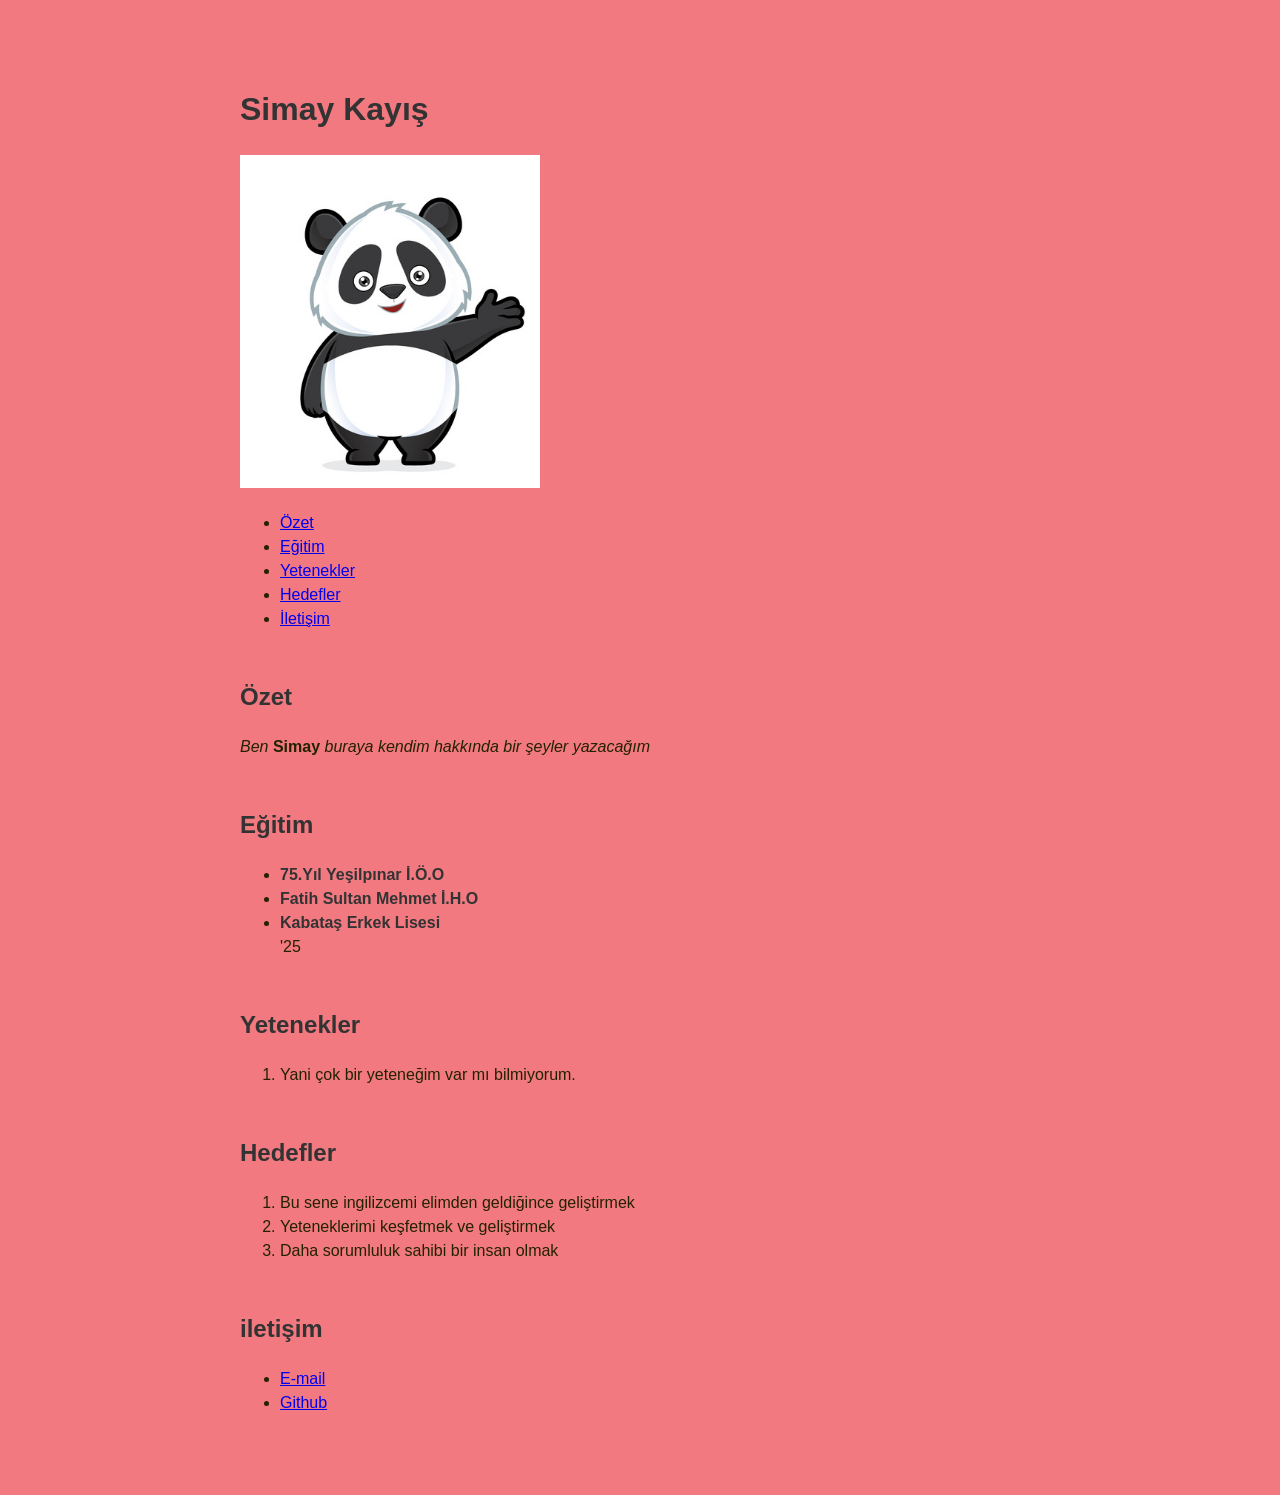
<file: index.html>
<!DOCTYPE html>
<html lang="tr">
<head>
    <meta charset="UTF-8">
    <title>Simay Kayış</title>
    <link rel="stylesheet" type="text/css" href="css/stylesheet.css">
</head>
<body>
<header>
    <h1>Simay Kayış</h1>
    <img src="img/35192157-panda-in-welcoming-gesture.jpg" width="300" alt="Simay Kayış"/>
    <nav>
        <ul>
            <li><a href="#summary">Özet</a></li>
            <li><a href="#education">Eğitim</a></li>
            <li><a href="#skills">Yetenekler</a></li>
            <li><a href="#goals">Hedefler</a></li>
            <li><a href="#contact">İletişim</a></li>
        </ul>
    </nav>
</header>
<main>
    <article>
        <section id="summary">
            <h2>
                Özet
            </h2>
            <p>
                <i>Ben</i> <b>Simay</b> <i>buraya kendim hakkında bir şeyler yazacağım</i>
            </p>
        </section>
        <section id="education">
            <h2>Eğitim</h2>
            <ul>
				<li>
                    <strong >75.Yıl Yeşilpınar İ.Ö.O</strong><br>
                </li>
                <li>
                    <strong >Fatih Sultan Mehmet İ.H.O</strong><br>
                </li>
				<li>
                    <strong >Kabataş Erkek Lisesi</strong><br>
                    '25<br>
                </li>
            </ul>
        </section>
        <section id="skills">
            <h2>Yetenekler</h2>
            <ol>
                <li>
                    Yani çok bir yeteneğim var mı bilmiyorum.
                </li>
            </ul>
        </section>
        <section id="goals">
            <h2>Hedefler</h2>
            <ol>
                <li>
                    Bu sene ingilizcemi elimden geldiğince geliştirmek 
                <li>
                    Yeteneklerimi keşfetmek ve geliştirmek
                <li>
                    Daha sorumluluk sahibi bir insan olmak
                </li>
            </ol>
        </section>
    </article>
</main>
<footer>
    <section id="contact">
        <h2>iletişim</h2>
        <ul>
            <li>
                <a href="kayis.simayy@gmail.com">E-mail</a>
            </li>
			<li><a href="https://simayyyms.github.io/simay/">Github</a></li>
        </ul>
    </section>
</footer>
</body>
</html>
</file>
<file: css/stylesheet.css>
body { 
  margin: 0 auto;
  max-width: 50em;
  font-family: "Helvetica", "Arial", sans-serif;
  line-height: 1.5;
  padding: 4em 1em;
  color: #220;
  background-color: #f27980;
}

h2 {
  margin-top: 1em;
  padding-top: 1em;
}

h1, h2, strong {
  color: #333;
}
</file>
